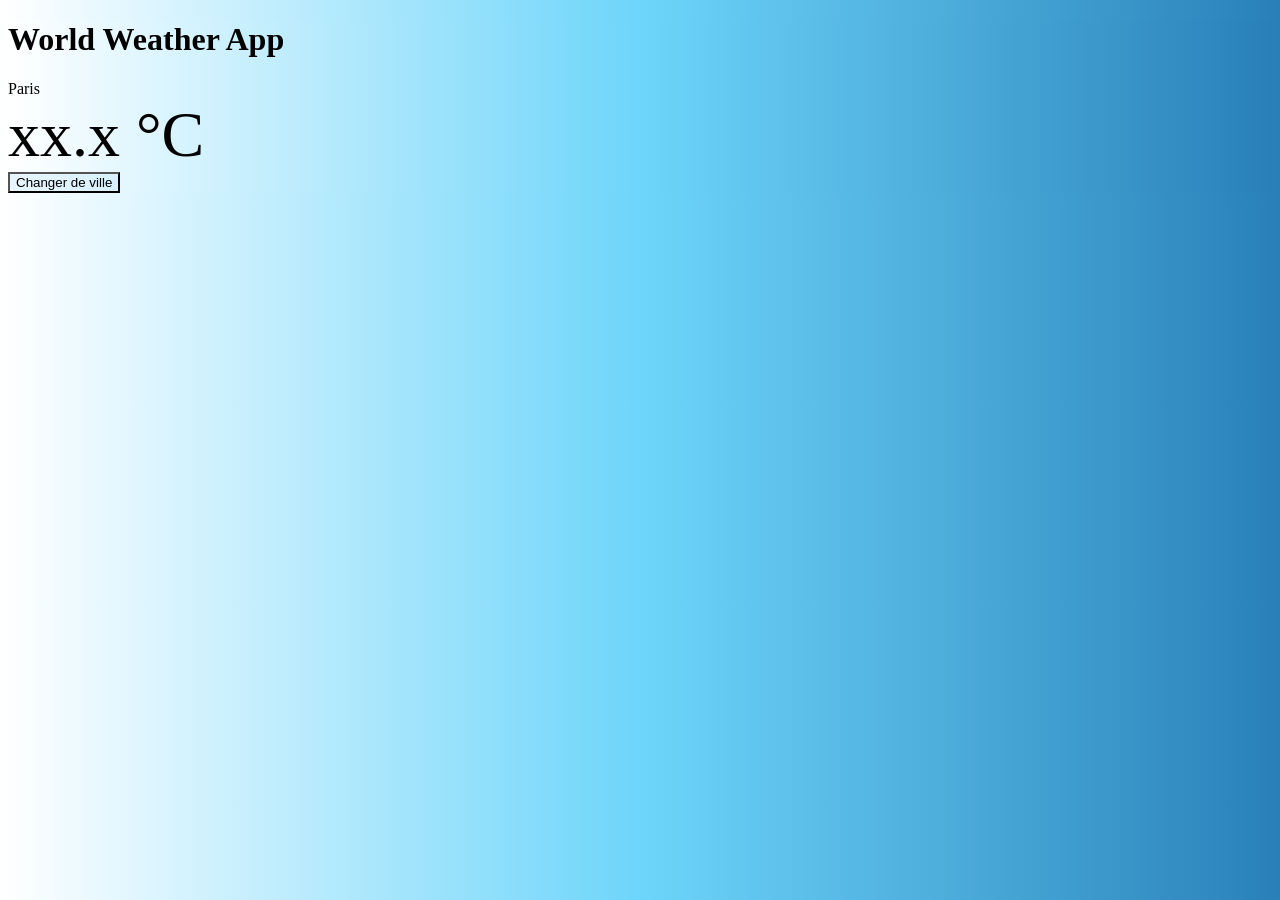
<file: weather/index.html>
<!DOCTYPE html>
<html lang="fr">

<head>
    <meta charset="UTF-8">
    <meta http-equiv="X-UA-Compatible" content="IE=edge">
    <meta name="viewport" content="width=device-width, initial-scale=1.0">
    <link rel="stylesheet" href="style.css">
    <script src="https://cdn.jsdelivr.net/npm/@popperjs/core@2.11.6/dist/umd/popper.min.js"
        integrity="sha384-oBqDVmMz9ATKxIep9tiCxS/Z9fNfEXiDAYTujMAeBAsjFuCZSmKbSSUnQlmh/jp3"
        crossorigin="anonymous"></script>
    <script src="https://cdn.jsdelivr.net/npm/bootstrap@5.3.0-alpha1/dist/js/bootstrap.min.js"
        integrity="sha384-mQ93GR66B00ZXjt0YO5KlohRA5SY2XofN4zfuZxLkoj1gXtW8ANNCe9d5Y3eG5eD"
        crossorigin="anonymous"></script>
        <link rel="shortcut icon" href="images/favicon-96x96.png" type="image/x-icon">
    <title>World Weather App</title>
</head>

<body>
    <div class="container">

        <div class="row justify-content-center">

            <div class="col-md-8">
                <!-- Titre -->
                <h1 class="text-center mt-5">World Weather App</h1>

                <!-- Ville / Temperature -->
                <div class="text-center">
                    <span id="ville">paris</span>
                    <span id="heure"></span>

                    <div id="temperature">
                        <span id="temperature_label">
                            xx.x
                        </span> °C
                    </div>
                </div>
            </div>

        </div>

        <div class="row justify-content-center">
            <div class="col-md-8 text-center">
                <!-- Changer de ville -->
                <button id="changer"
                    class="mt-2 text-center p-3 text-white font-weight-bold text-uppercase d-inline-block">
                    Changer de ville
                </button>
            </div>

        </div>

    </div>


    <script src="script.js"></script>
</body>

</html>
</file>
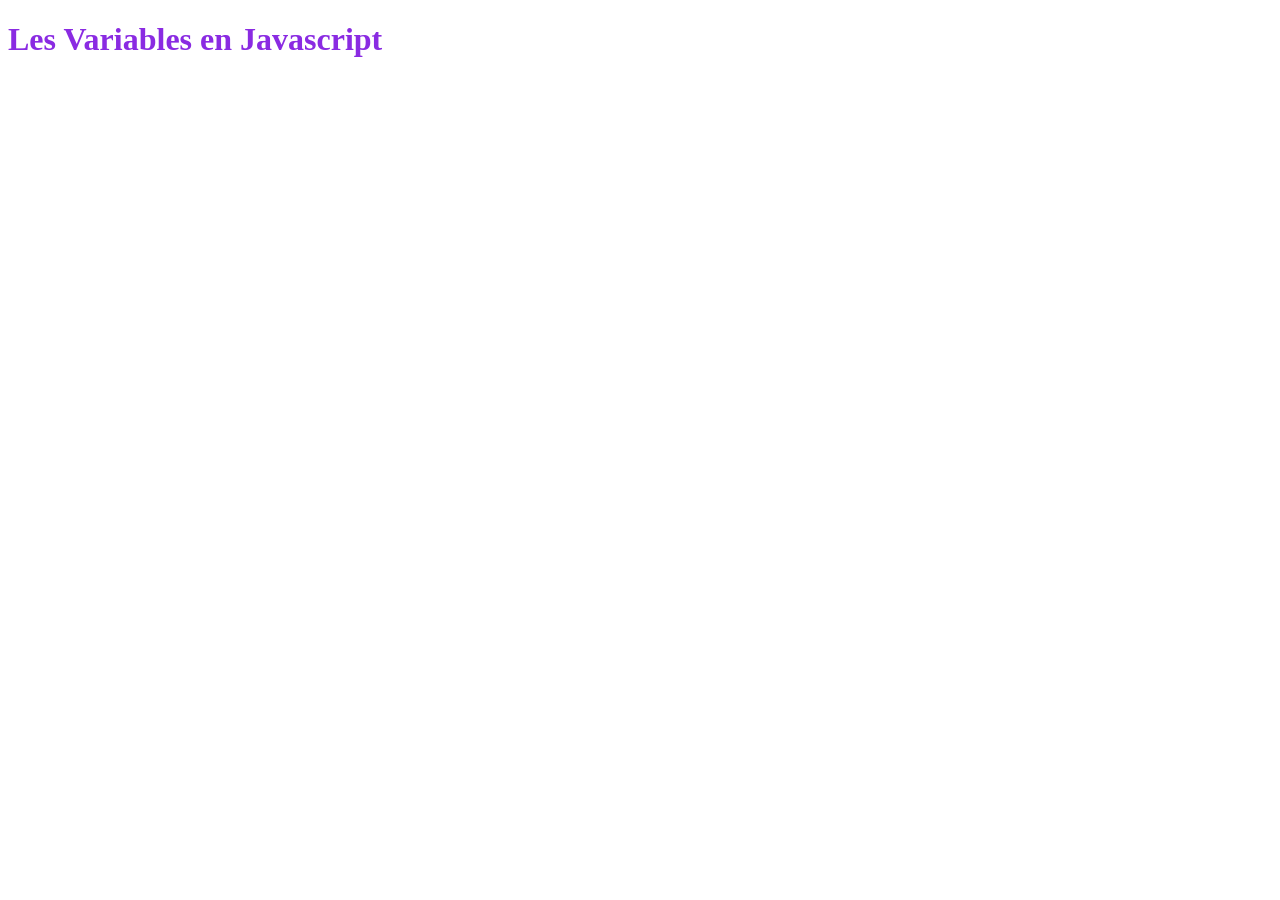
<file: JavaScript/Cours/01-lesVariables/index.html>
<!DOCTYPE html>
<html lang="fr">
<head>
    <meta charset="UTF-8">
    <meta http-equiv="X-UA-Compatible" content="IE=edge">
    <meta name="viewport" content="width=device-width, initial-scale=1.0">
    <link rel="stylesheet" href="style.css">
    <link rel="shortcut icon" href="Orange.ico" type="image/x-icon">
    <title>Les Variables</title>
</head>
<body>
    <h1 class="titre">Les Variables en Javascript</h1>






    <script src="./script.js"></script>
</body>
</html>
</file>
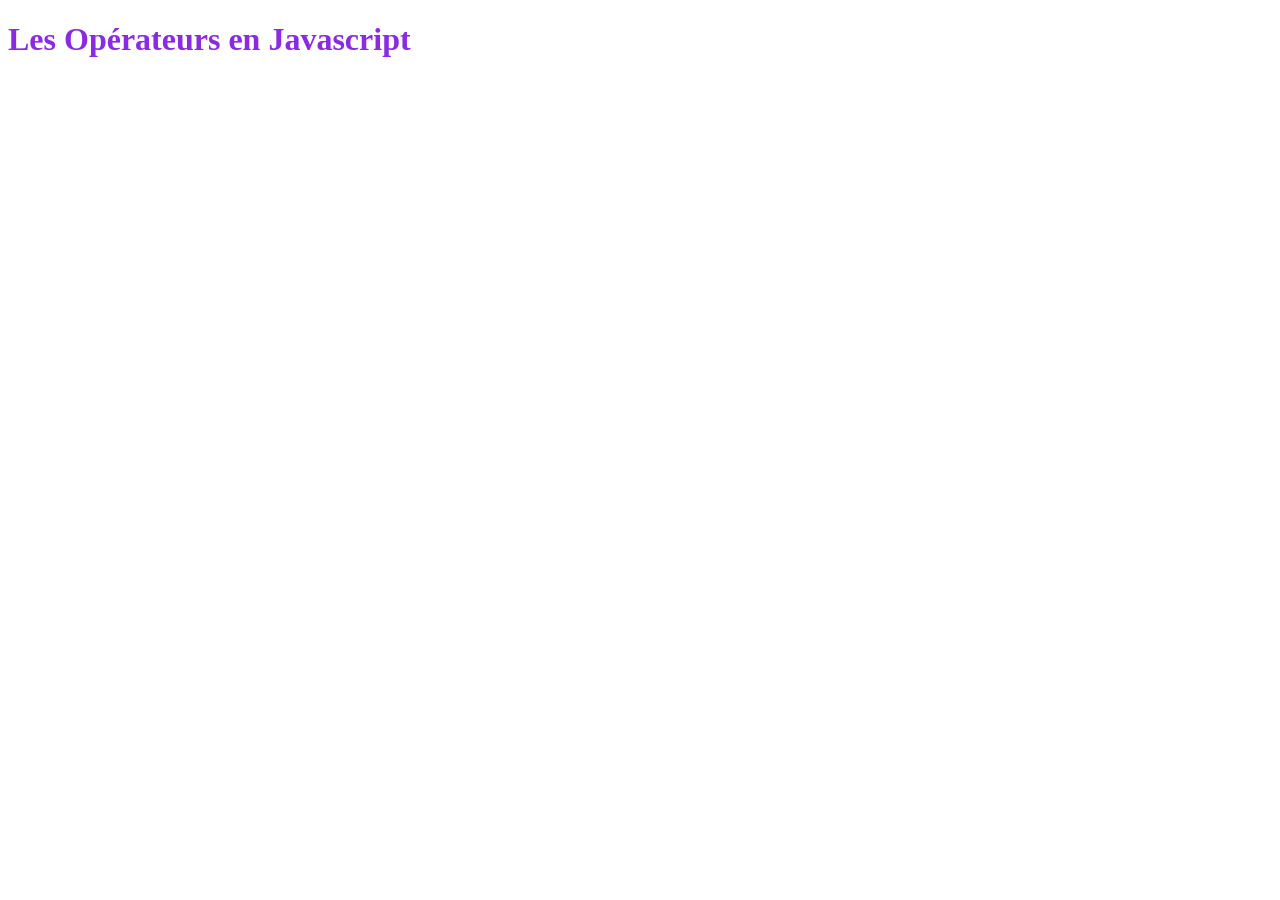
<file: JavaScript/Cours/02-LesOperateurs/index.html>
<!DOCTYPE html>
<html lang="fr">

<head>
    <meta charset="UTF-8">
    <meta http-equiv="X-UA-Compatible" content="IE=edge">
    <meta name="viewport" content="width=device-width, initial-scale=1.0">
    <link rel="stylesheet" href="style.css">
    <link rel="shortcut icon" href="favicon.ico" type="image/x-icon">
    <title>Les Opérateurs</title>
</head>

<body>
    <h1 class="titre">Les Opérateurs en Javascript</h1>






    <script src="./script.js"></script>
</body>

</html>
</file>
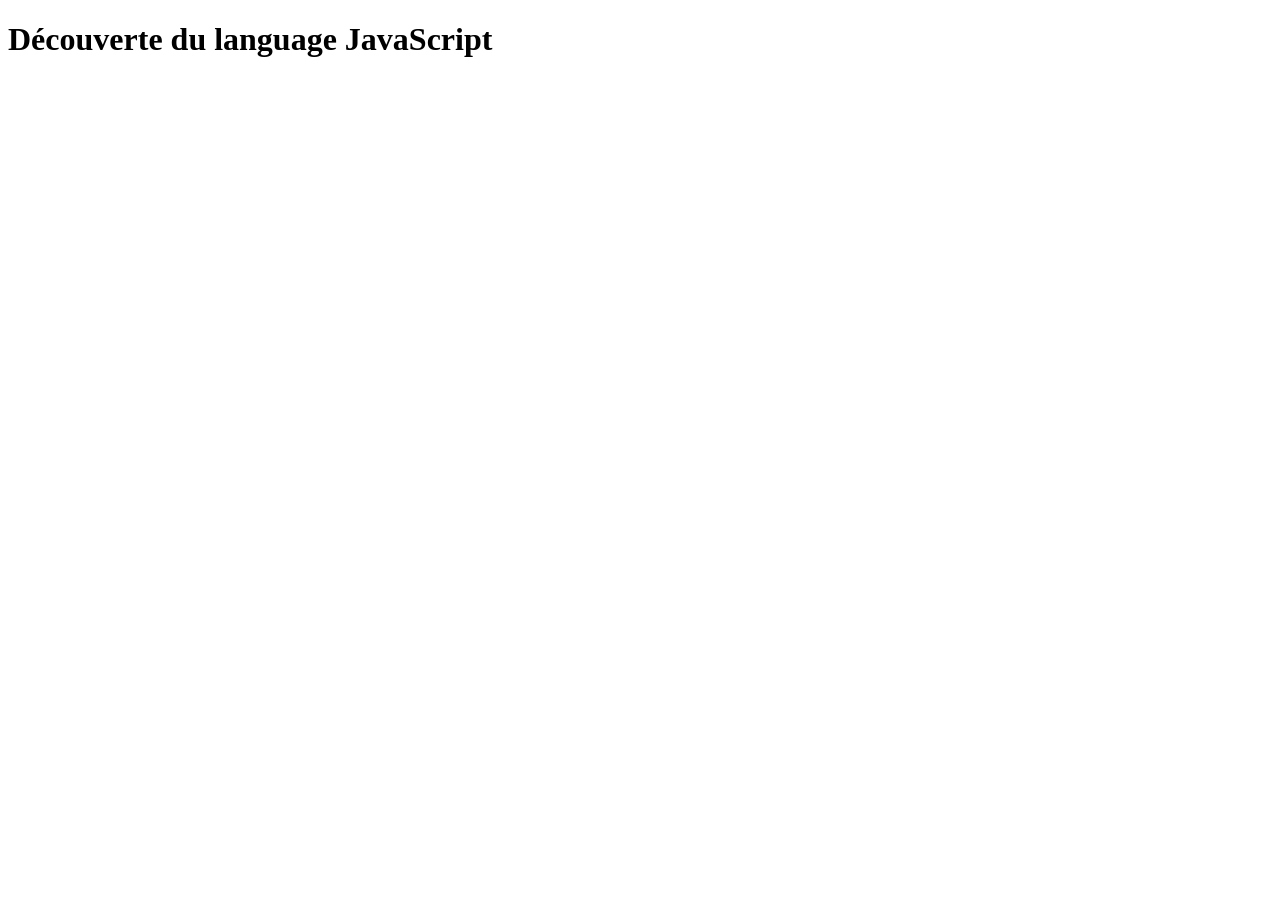
<file: JavaScript/Cours/03-LesTableaux/index.html>
<!DOCTYPE html>
<html lang="fr">
<head>
    <meta charset="UTF-8">
    <meta http-equiv="X-UA-Compatible" content="IE=edge">
    <meta name="viewport" content="width=device-width, initial-scale=1.0">
    <link rel="shortcut icon" href="favicon.ico" type="image/x-icon">
   
    <title>Start JS</title>
</head>
<body>
    <h1>Découverte du language JavaScript</h1>
    <!-- <script src="./les_tableaux.js"></script> -->
    <!-- <script src="./les_tableaux_associatifs.js"></script> -->
    <script src="./les_tableaux_2_dimensions.js"></script>
</body>
</html>
</file>
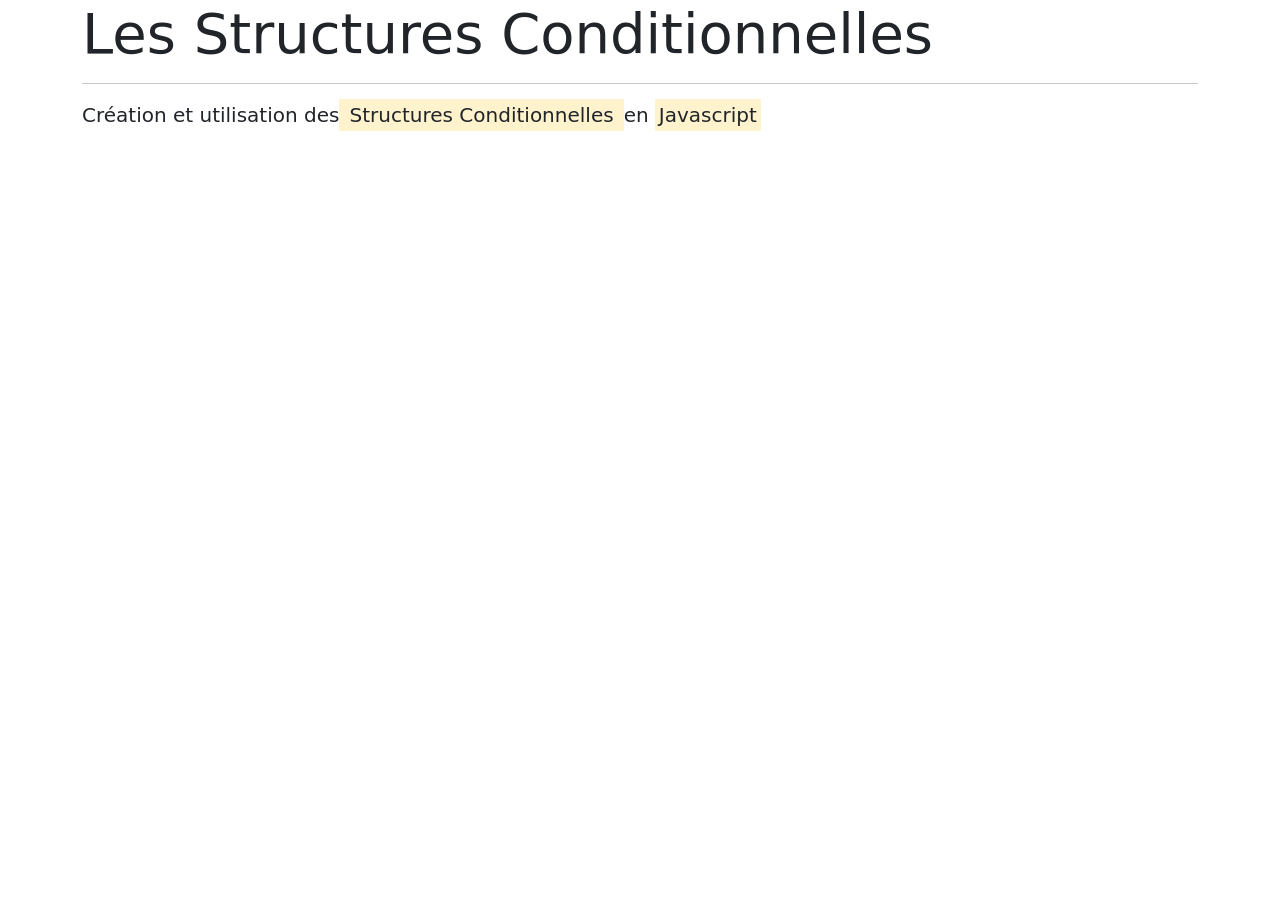
<file: JavaScript/Cours/04-StructuresConditionnelles/index.html>
<!doctype html>
<html lang="fr">

<head>
    <!-- Required meta tags -->
    <meta charset="utf-8">
    <meta name="viewport" content="width=device-width, initial-scale=1">

    <!-- Bootstrap CSS -->
    <link href="https://cdn.jsdelivr.net/npm/bootstrap@5.0.2/dist/css/bootstrap.min.css" rel="stylesheet"
        integrity="sha384-EVSTQN3/azprG1Anm3QDgpJLIm9Nao0Yz1ztcQTwFspd3yD65VohhpuuCOmLASjC" crossorigin="anonymous">
    <link rel="shortcut icon" href="favicon.ico" type="image/x-icon">

    <title>LES STRUCTURES CONDITIONNELLES</title>
</head>

<body>
    <div class="container">
        <div class="jumbotron">
            <h1 class="display-4">Les Structures Conditionnelles</h1>
            <hr>
            <p class="lead">Création et utilisation des<mark> Structures Conditionnelles </mark> en
                <mark>Javascript</mark>
            </p>
        </div>


        <span class="lead" id="result"></span>

    </div>


    <!-- Bootstrap Bundle with Popper -->
    <script src="https://cdn.jsdelivr.net/npm/bootstrap@5.0.2/dist/js/bootstrap.bundle.min.js"
        integrity="sha384-MrcW6ZMFYlzcLA8Nl+NtUVF0sA7MsXsP1UyJoMp4YLEuNSfAP+JcXn/tWtIaxVXM"
        crossorigin="anonymous"></script>
    <script src="./main.js"></script>
</body>

</html>
</file>
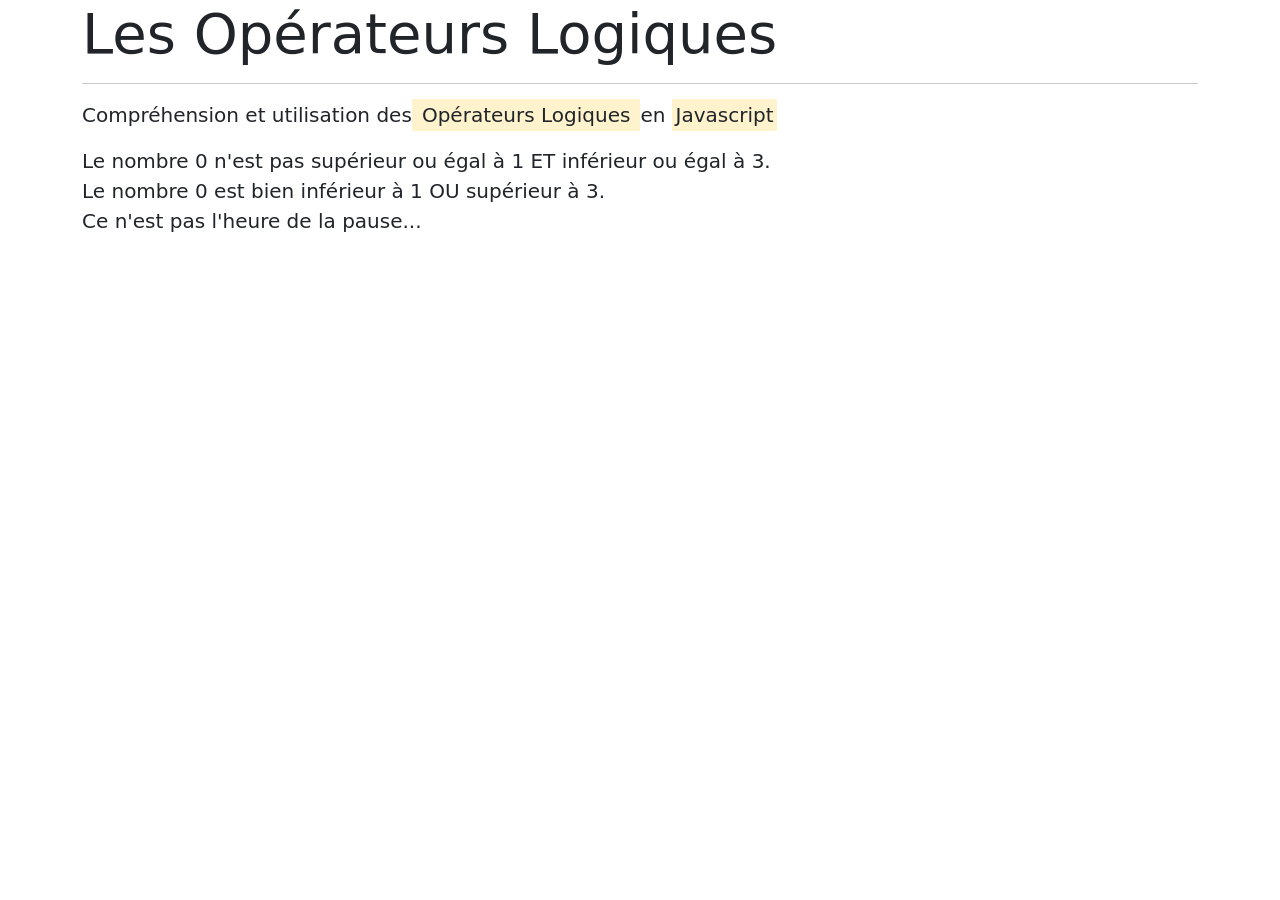
<file: JavaScript/Cours/05-LesOperateursLogiques/index.html>
<!doctype html>
<html lang="fr">

<head>
    <!-- Required meta tags -->
    <meta charset="utf-8">
    <meta name="viewport" content="width=device-width, initial-scale=1">

    <!-- Bootstrap CSS -->
    <link href="https://cdn.jsdelivr.net/npm/bootstrap@5.0.2/dist/css/bootstrap.min.css" rel="stylesheet"
        integrity="sha384-EVSTQN3/azprG1Anm3QDgpJLIm9Nao0Yz1ztcQTwFspd3yD65VohhpuuCOmLASjC" crossorigin="anonymous">
        
    <link rel="shortcut icon" href="favicon.ico" type="image/x-icon">

    <title>LES OPERATEURS LOGIQUES</title>
</head>

<body>
    <div class="container">
        <div class="jumbotron">
            <h1 class="display-4">Les Opérateurs Logiques</h1>
            <hr>
            <p class="lead">Compréhension et utilisation des<mark> Opérateurs Logiques </mark> en <mark>Javascript</mark>
            </p>
        </div>

                <div id="result" class="lead"></div>
           
    </div>


    <!-- Bootstrap Bundle with Popper -->
    <script src="https://cdn.jsdelivr.net/npm/bootstrap@5.0.2/dist/js/bootstrap.bundle.min.js"
        integrity="sha384-MrcW6ZMFYlzcLA8Nl+NtUVF0sA7MsXsP1UyJoMp4YLEuNSfAP+JcXn/tWtIaxVXM"
        crossorigin="anonymous"></script>
    <script src="./main.js"></script>
</body>

</html>
</file>
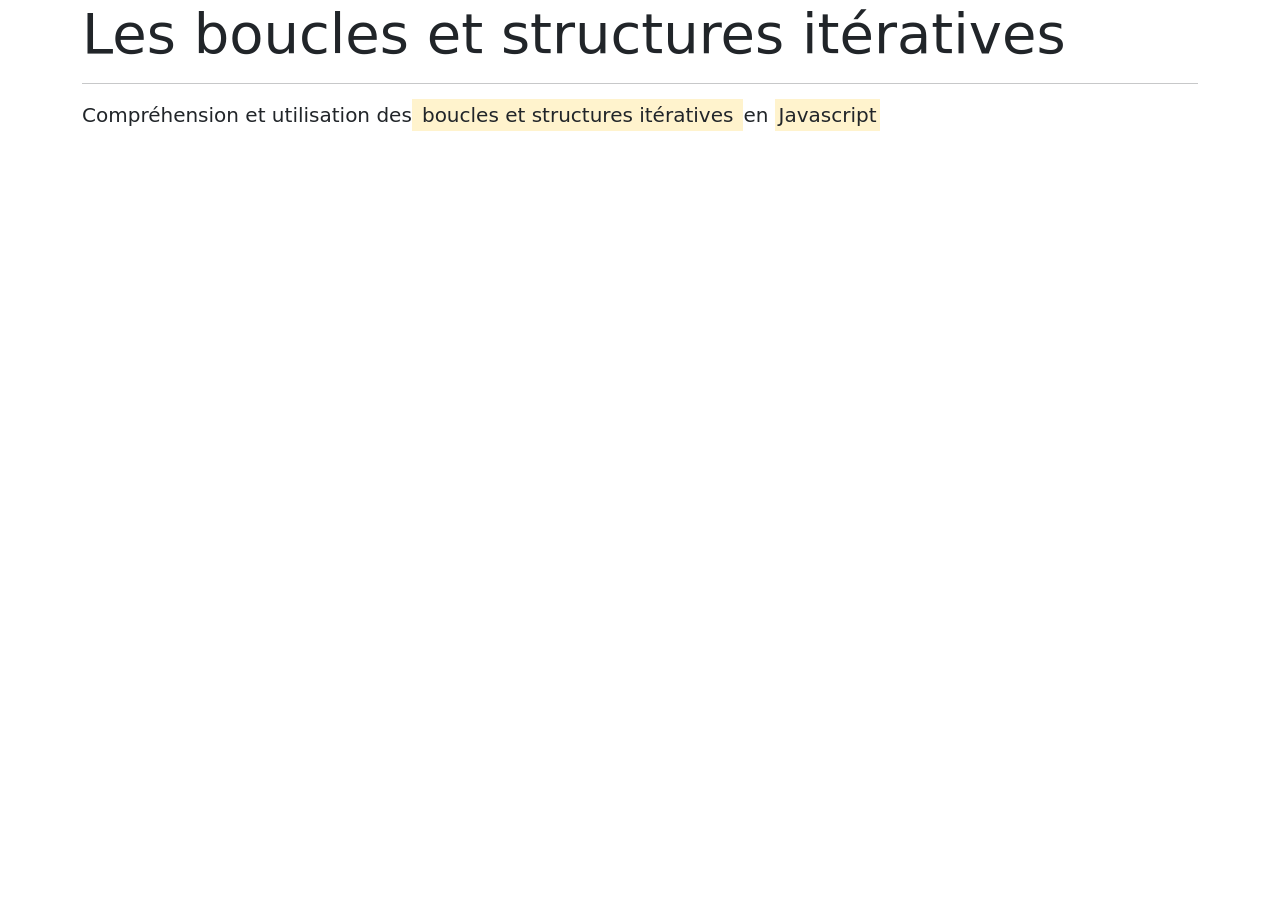
<file: JavaScript/Cours/06-LesBouclesEtIterations/index.html>
<!doctype html>
<html lang="fr">

<head>
    <!-- Required meta tags -->
    <meta charset="utf-8">
    <meta name="viewport" content="width=device-width, initial-scale=1">

    <!-- Bootstrap CSS -->
    <link href="https://cdn.jsdelivr.net/npm/bootstrap@5.0.2/dist/css/bootstrap.min.css" rel="stylesheet"
        integrity="sha384-EVSTQN3/azprG1Anm3QDgpJLIm9Nao0Yz1ztcQTwFspd3yD65VohhpuuCOmLASjC" crossorigin="anonymous">

    <title>LES BOUCLES</title>
</head>

<body>
    <div class="container">
        <div class="jumbotron">
            <h1 class="display-4">Les boucles et structures itératives</h1>
            <hr>
            <p class="lead">Compréhension et utilisation des<mark> boucles et structures itératives </mark> en
                <mark>Javascript</mark>
            </p>
        </div>
        
        <div class="lead" id="result"></div>

    </div>


    <!-- Bootstrap Bundle with Popper -->
    <script src="https://cdn.jsdelivr.net/npm/bootstrap@5.0.2/dist/js/bootstrap.bundle.min.js"
        integrity="sha384-MrcW6ZMFYlzcLA8Nl+NtUVF0sA7MsXsP1UyJoMp4YLEuNSfAP+JcXn/tWtIaxVXM"
        crossorigin="anonymous"></script>
    <script src="./main.js"></script>
</body>

</html>
</file>
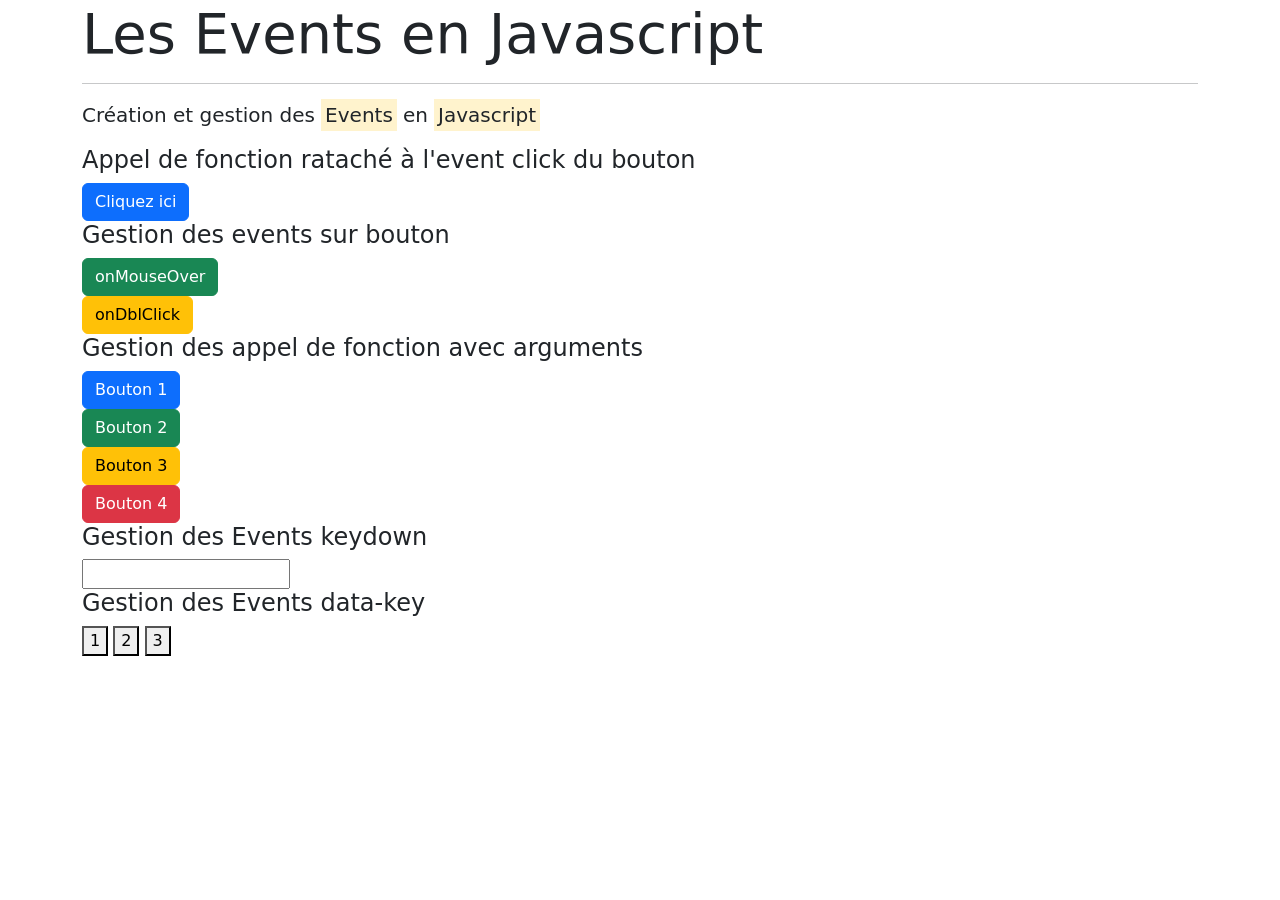
<file: JavaScript/Cours/08-LesEvents/index.html>
<!doctype html>
<html lang="fr">

<head>
    <!-- Required meta tags -->
    <meta charset="utf-8">
    <meta name="viewport" content="width=device-width, initial-scale=1">

    <!-- Bootstrap CSS -->
    <link href="https://cdn.jsdelivr.net/npm/bootstrap@5.0.2/dist/css/bootstrap.min.css" rel="stylesheet"
        integrity="sha384-EVSTQN3/azprG1Anm3QDgpJLIm9Nao0Yz1ztcQTwFspd3yD65VohhpuuCOmLASjC" crossorigin="anonymous">

    <title>Les Events en Javascript</title>
</head>

<body onLoad="myFunctionAlert(0)">

    <div class="container">
        <div class="jumbotron">
            <h1 class="display-4">Les Events en Javascript</h1>
            <hr>
            <p class="lead">Création et gestion des <mark>Events</mark> en <mark>Javascript</mark></p>
        </div>
        <div class="jumbotron">
            <h4>Appel de fonction rataché à l'event click du bouton</h4>
            <input type="button" value="Cliquez ici" onClick="myButtonClick()" class="btn btn-primary" />
        </div>


        <div class="jumbotron">
            <h4>Gestion des events sur bouton</h4>
            <input type="button" value="onMouseOver" onMouseOver="myfunctionMouseOver()"
                class="btn btn-success" /><br />
            <input type="button" value="onDblClick" onDblClick="myFunctionDblClick()" class="btn btn-warning" /><br />
        </div>
        <div class="jumbotron">
            <h4>Gestion des appel de fonction avec arguments</h4>
            <input type="button" value="Bouton 1" onClick="myFunctionAlert(1)" class="btn btn-primary" /><br />
            <input type="button" value="Bouton 2" onMouseOver="myFunctionAlert(2)" class="btn btn-success" /><br />
            <input type="button" value="Bouton 3" onDblClick="myFunctionAlert(3)" class="btn btn-warning" /><br />
            <input type="button" value="Bouton 4" onMouseOut="myFunctionAlert(4)" class="btn btn-danger" /><br />
        </div>
        <div class="jumbotron">
            <h4>Gestion des Events keydown</h4>
            <input type="text" name="myKeydown" id="myKeydown">
        </div>

        <div class="jumbotron">
            <h4>Gestion des Events data-key</h4>
            <button data-key="1" class="bouton">1</button>
            <button data-key="2" class="bouton">2</button>
            <button data-key="3" class="bouton">3</button>
        </div>

    </div>


    <!-- Bootstrap Bundle with Popper -->
    <script src="https://cdn.jsdelivr.net/npm/bootstrap@5.0.2/dist/js/bootstrap.bundle.min.js"
        integrity="sha384-MrcW6ZMFYlzcLA8Nl+NtUVF0sA7MsXsP1UyJoMp4YLEuNSfAP+JcXn/tWtIaxVXM"
        crossorigin="anonymous"></script>
    <script src="./main.js"></script>
</body>

</html>
</file>
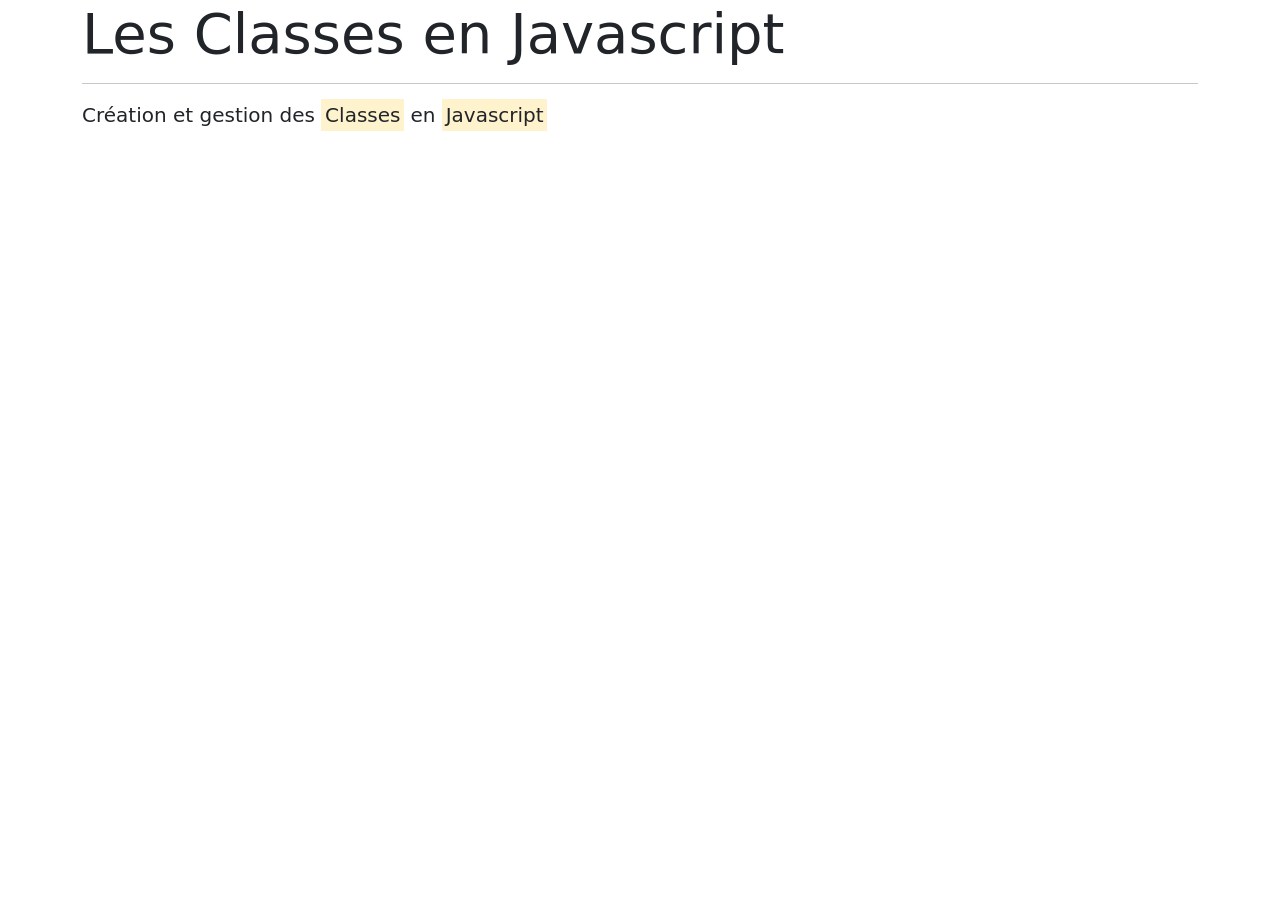
<file: JavaScript/Cours/09-LesClasses/index.html>
<!doctype html>
<html lang="fr">

<head>
    <!-- Required meta tags -->
    <meta charset="utf-8">
    <meta name="viewport" content="width=device-width, initial-scale=1">
    <link rel="shortcut icon" href="favicon.ico" type="image/x-icon">
    <!-- Bootstrap CSS -->
    <link href="https://cdn.jsdelivr.net/npm/bootstrap@5.0.2/dist/css/bootstrap.min.css" rel="stylesheet"
        integrity="sha384-EVSTQN3/azprG1Anm3QDgpJLIm9Nao0Yz1ztcQTwFspd3yD65VohhpuuCOmLASjC" crossorigin="anonymous">

    <title>Les Events en Javascript</title>
</head>

<body>

    <div class="container">
        <div class="jumbotron">
            <h1 class="display-4">Les Classes en Javascript</h1>
            <hr>
            <p class="lead">Création et gestion des <mark>Classes</mark> en <mark>Javascript</mark></p>
        </div>
       
        <div id="result" class="lead"></div>
    </div>


    <!-- Bootstrap Bundle with Popper -->
    <script src="https://cdn.jsdelivr.net/npm/bootstrap@5.0.2/dist/js/bootstrap.bundle.min.js"
        integrity="sha384-MrcW6ZMFYlzcLA8Nl+NtUVF0sA7MsXsP1UyJoMp4YLEuNSfAP+JcXn/tWtIaxVXM"
        crossorigin="anonymous"></script>
    <script src="./modules/main.js" type="module"></script>
</body>
</file>
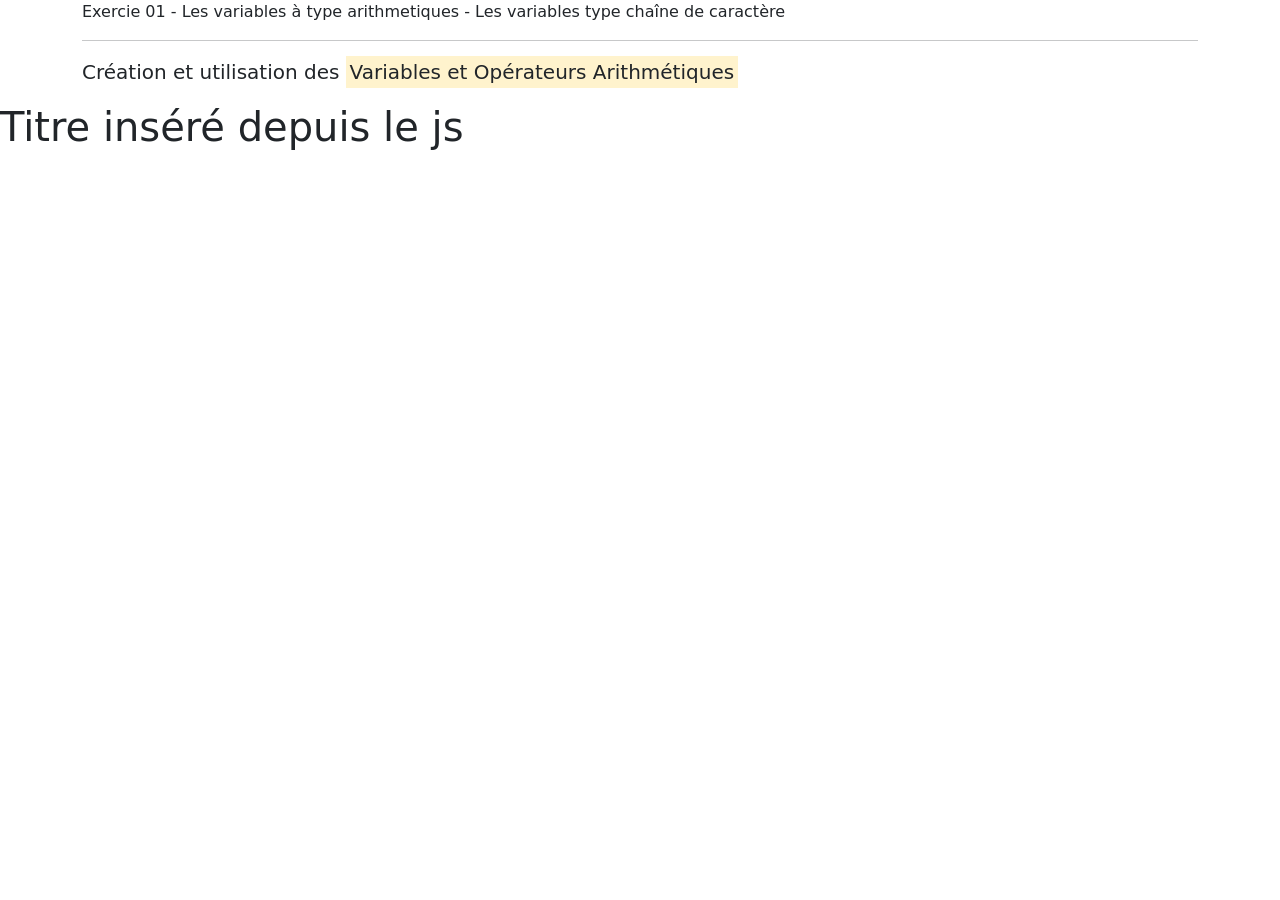
<file: JavaScript/Exercices/Exercice 1/index.html>
<!DOCTYPE html>
<html lang="en">

<head>
    <meta charset="UTF-8">
    <meta http-equiv="X-UA-Compatible" content="IE=edge">
    <meta name="viewport" content="width=device-width, initial-scale=1.0">
    <link rel="shortcut icon" href="../../Cours/01-lesVariables/favicon.ico" type="image/x-icon">
    <link href="https://cdn.jsdelivr.net/npm/bootstrap@5.0.2/dist/css/bootstrap.min.css" rel="stylesheet"
        integrity="sha384-EVSTQN3/azprG1Anm3QDgpJLIm9Nao0Yz1ztcQTwFspd3yD65VohhpuuCOmLASjC" crossorigin="anonymous">
    <title>Exercice 01 - Les variables - les chaines</title>
</head>

<body>

    <div class="container">
        <div class="johnbotron">
            <div class="display4">Exercie 01 - Les variables à type arithmetiques - Les variables type chaîne de
                caractère</div>
            <hr>
            <p class="lead">
                Création et utilisation des <mark> Variables et Opérateurs Arithmétiques </mark>
            </p>
        </div>
    </div>
    <div class="lead" id="result"></div>
















    <script src="script.js"></script>
</body>

</html>
</file>
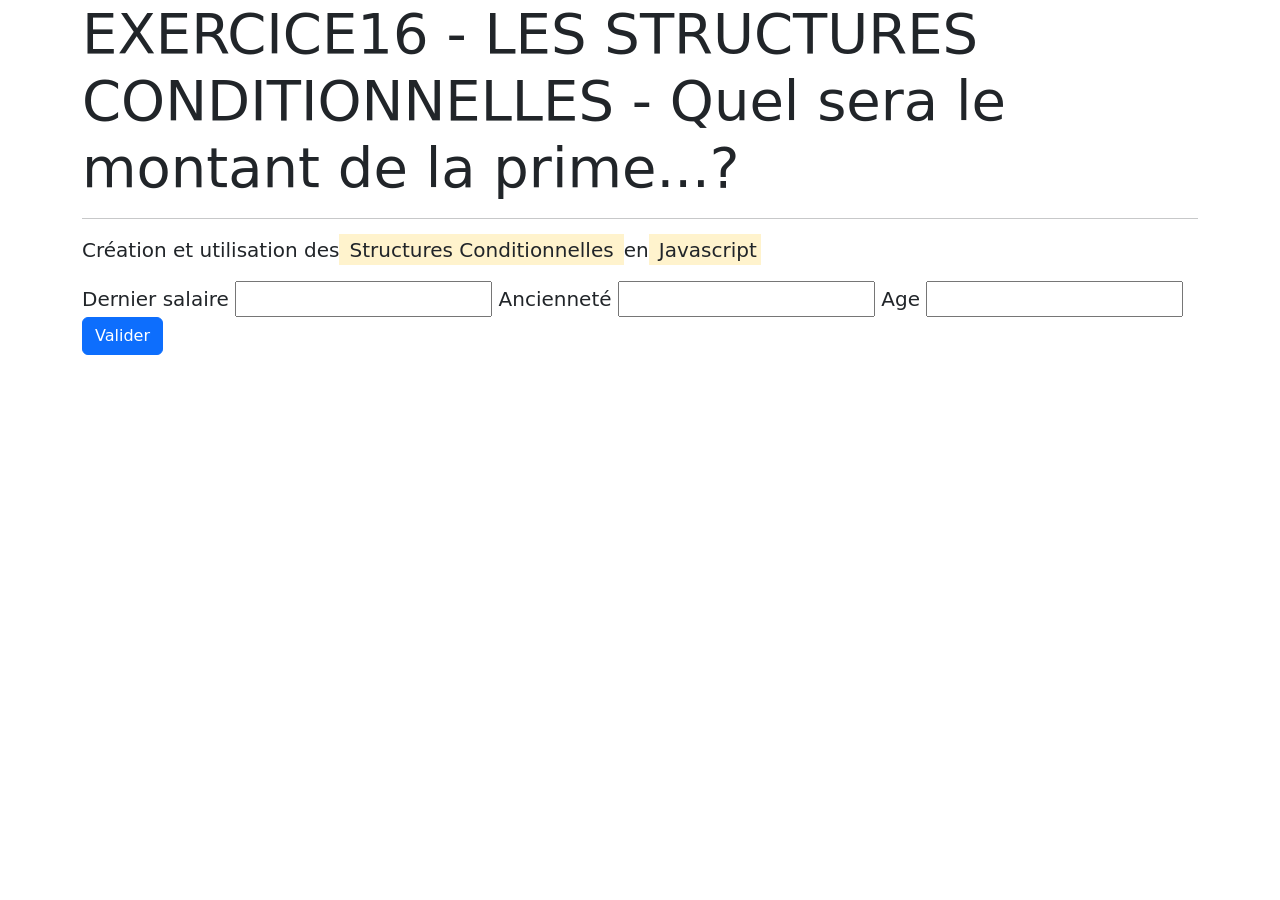
<file: JavaScript/Exercices/Exercice16Bis/index.html>
<!doctype html>
<html lang="fr">

<head>
    <!-- Required meta tags -->
    <meta charset="utf-8">
    <meta name="viewport" content="width=device-width, initial-scale=1">

    <!-- Bootstrap CSS -->
    <link href="https://cdn.jsdelivr.net/npm/bootstrap@5.0.2/dist/css/bootstrap.min.css" rel="stylesheet"
        integrity="sha384-EVSTQN3/azprG1Anm3QDgpJLIm9Nao0Yz1ztcQTwFspd3yD65VohhpuuCOmLASjC" crossorigin="anonymous">

    <title>EXERCICE16 - IfElse - Prime Licenciement</title>
</head>

<body>
    <div class="container">
        <div class="jumbotron">
            <h1 class="display-4">EXERCICE16 - LES STRUCTURES CONDITIONNELLES - Quel sera le montant de la prime...?</h1>
            <hr>
            <p class="lead">Création et utilisation des<mark> Structures Conditionnelles </mark> en<mark> Javascript </mark>
            </p>
        </div>

        <div class="lead" id="result">
            <form action="">
                <label for="">Dernier salaire</label>
                <input type="number" id="salaire">
                <label for="">Ancienneté</label>
                <input type="number" id="anciennete">
                <label for="">Age</label>
                <input type="number" id="age">
                <input type="button" onclick="calculPrime()" class="btn btn-primary" value="Valider">
            </form>
        </div>
    </div>


    <!-- Bootstrap Bundle with Popper -->
    <script src="https://cdn.jsdelivr.net/npm/bootstrap@5.0.2/dist/js/bootstrap.bundle.min.js"
        integrity="sha384-MrcW6ZMFYlzcLA8Nl+NtUVF0sA7MsXsP1UyJoMp4YLEuNSfAP+JcXn/tWtIaxVXM"
        crossorigin="anonymous"></script>
    <script src="./main.js"></script>
</body>

</html>
</file>
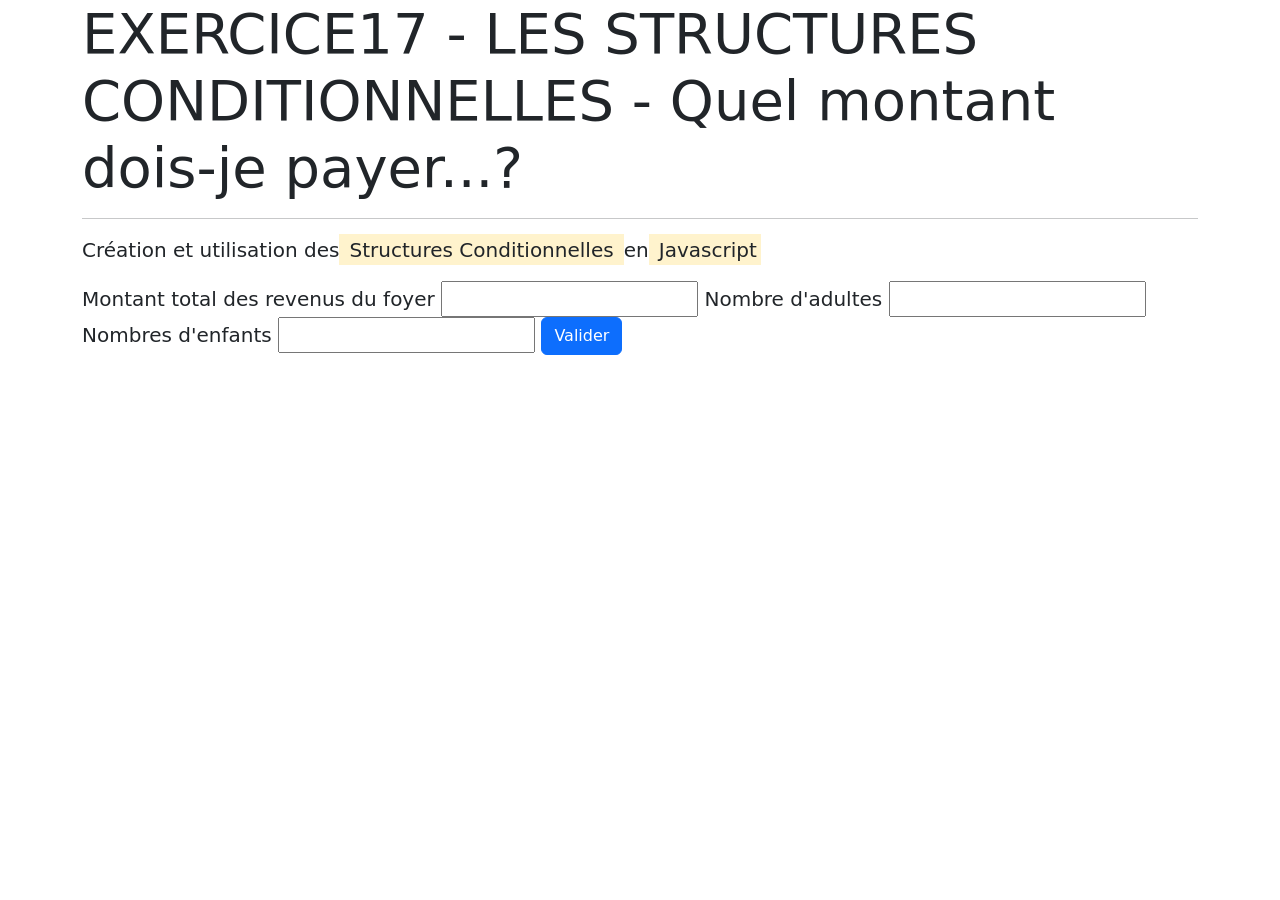
<file: JavaScript/Exercices/Exercice17Bis/index.html>
<!doctype html>
<html lang="fr">

<head>
    <!-- Required meta tags -->
    <meta charset="utf-8">
    <meta name="viewport" content="width=device-width, initial-scale=1">

    <!-- Bootstrap CSS -->
    <link href="https://cdn.jsdelivr.net/npm/bootstrap@5.0.2/dist/css/bootstrap.min.css" rel="stylesheet"
        integrity="sha384-EVSTQN3/azprG1Anm3QDgpJLIm9Nao0Yz1ztcQTwFspd3yD65VohhpuuCOmLASjC" crossorigin="anonymous">
    <!-- import favicon -->
    <link rel="shortcut icon" href="favicon.ico" type="image/x-icon">

    <title>EXERCICE17 - IfElse - Calcul Impôts</title>
</head>

<body>
    <div class="container">
        <div class="jumbotron">
            <h1 class="display-4">EXERCICE17 - LES STRUCTURES CONDITIONNELLES - Quel montant dois-je payer...?</h1>
            <hr>
            <p class="lead">Création et utilisation des<mark> Structures Conditionnelles </mark> en<mark> Javascript
                </mark>
            </p>
        </div>


        <div class="lead" id="result">
            <form action="">
                <label for="">
                    Montant total des revenus du foyer
                </label>
                <input type="number" name="" id="revenus">
                <label for="">
                    Nombre d'adultes
                </label>
                <input type="number" name="" id="nbAdulte">
                <label for="">
                    Nombres d'enfants
                </label>
                <input type="number" name="" id="nbEnfants">
                <input type="button" onclick="calculImpots()" class="btn btn-primary" value="Valider">
            </form>
        </div>

    </div>


    <!-- Bootstrap Bundle with Popper -->
    <script src="https://cdn.jsdelivr.net/npm/bootstrap@5.0.2/dist/js/bootstrap.bundle.min.js"
        integrity="sha384-MrcW6ZMFYlzcLA8Nl+NtUVF0sA7MsXsP1UyJoMp4YLEuNSfAP+JcXn/tWtIaxVXM"
        crossorigin="anonymous"></script>
    <script src="./main.js"></script>
</body>

</html>
</file>
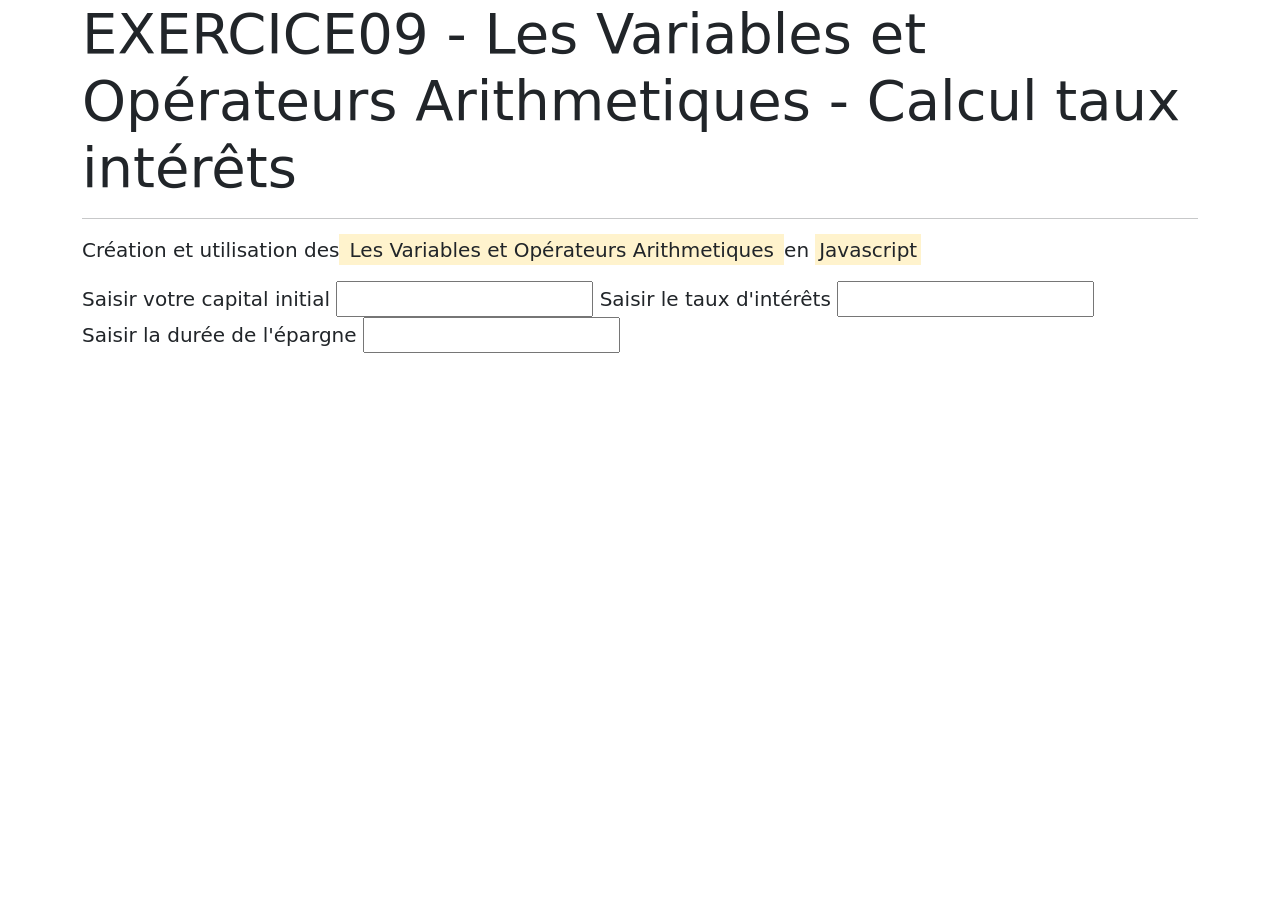
<file: JavaScript/Exercices/Exercice9Bis/index.html>
<!doctype html>
<html lang="fr">

<head>
    <!-- Required meta tags -->
    <meta charset="utf-8">
    <meta name="viewport" content="width=device-width, initial-scale=1">

    <!-- Bootstrap CSS -->
    <link href="https://cdn.jsdelivr.net/npm/bootstrap@5.0.2/dist/css/bootstrap.min.css" rel="stylesheet"
        integrity="sha384-EVSTQN3/azprG1Anm3QDgpJLIm9Nao0Yz1ztcQTwFspd3yD65VohhpuuCOmLASjC" crossorigin="anonymous">
        
    <!-- Integrating Favicon -->
    <link rel="shortcut icon" href="favicon.ico" type="image/x-icon">

    <title>EXERCICE09 - LES VARIABLES - Calcul Taux Intérêts</title>
</head>

<body>
    <div class="container">
        <div class="jumbotron">
            <h1 class="display-4">EXERCICE09 - Les Variables et Opérateurs Arithmetiques - Calcul taux intérêts</h1>
            <hr>
            <p class="lead">Création et utilisation des<mark> Les Variables et Opérateurs Arithmetiques </mark> en
                <mark>Javascript</mark>
            </p>
        </div>

        <div class="lead" id="result">
            <form action="">
                <label for="">Saisir votre capital initial</label>
                <input type="number">
                <label for="">Saisir le taux d'intérêts</label>
                <input type="number">
                <label for="">Saisir la durée de l'épargne</label>
                <input type="number">
            </form>
        </div>
    </div>


    <!-- Bootstrap Bundle with Popper -->
    <script src="https://cdn.jsdelivr.net/npm/bootstrap@5.0.2/dist/js/bootstrap.bundle.min.js"
        integrity="sha384-MrcW6ZMFYlzcLA8Nl+NtUVF0sA7MsXsP1UyJoMp4YLEuNSfAP+JcXn/tWtIaxVXM"
        crossorigin="anonymous"></script>
    <script src="./main.js"></script>
</body>

</html>
</file>
<file: weather/style.css>
html,
body {
    background: #2980B9;
    background: -webkit-linear-gradient(to right, #FFFFFF, #6DD5FA, #2980B9);
    background: linear-gradient(to right, #FFFFFF, #6DD5FA, #2980B9);
    min-width: 400px;
}

#ville {
    text-transform: capitalize;
}

#temperature {
    font-size: 4em;
}

#container {
    border: solid 2px black;
}

#changer {
    background: rgba(178, 223, 251, .3);
    cursor: pointer;
}
</file>
<file: JavaScript/Cours/01-lesVariables/style.css>
.titre{
    color: blueviolet;
}
</file>
<file: JavaScript/Cours/02-LesOperateurs/style.css>
.titre{
    color: blueviolet;
}
</file>
